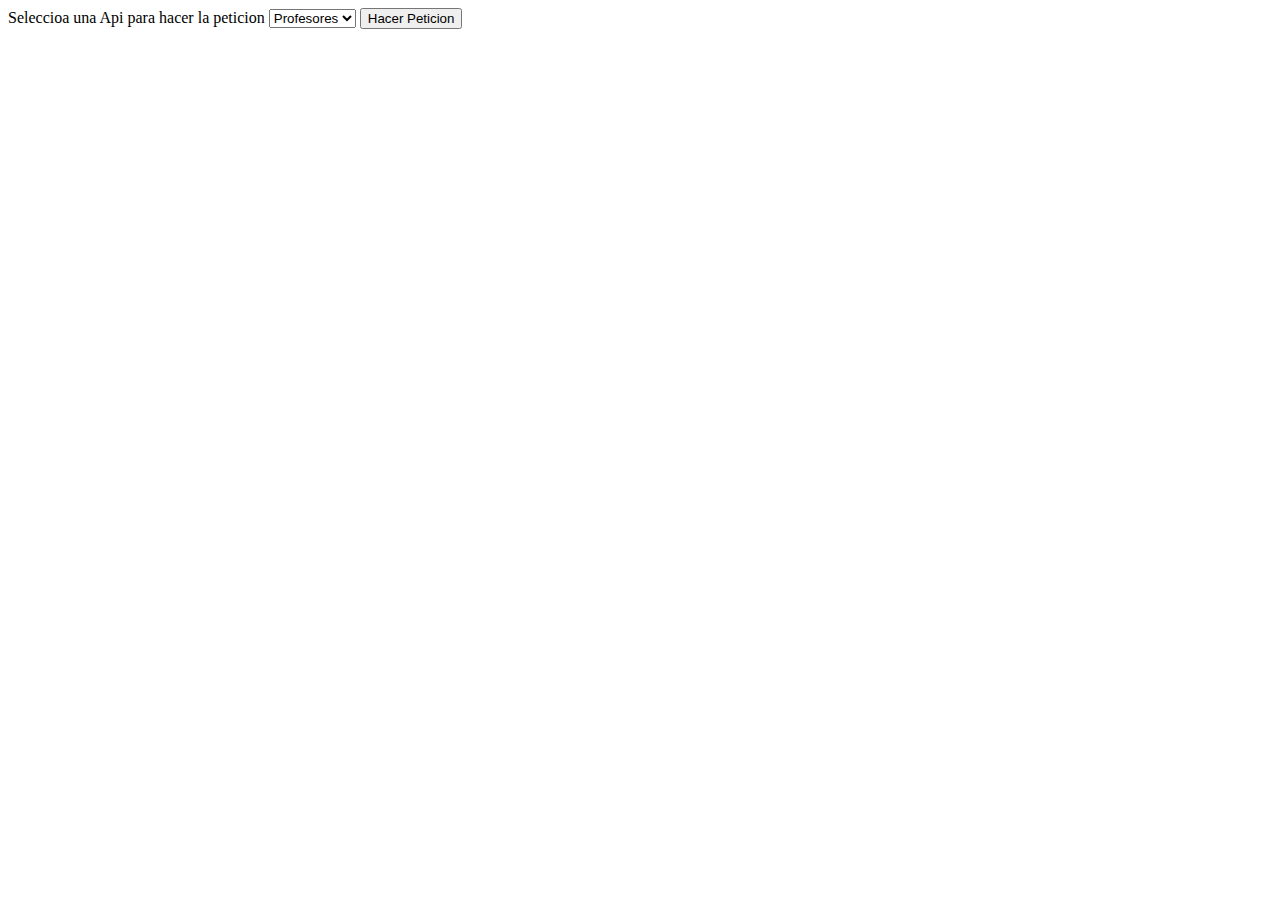
<file: ejer1/index.html>
<!DOCTYPE html>
<html lang="en">
    <head>
        <meta charset="UTF-8">
        <meta http-equiv="X-UA-Compatible" content="IE=edge">
        <meta name="viewport" content="width=device-width, initial-scale=1.0">
        <title>Document</title>
    </head>
    <body>
        <form action="">
            <label for="">Seleccioa una Api para hacer la peticion</label>
            <select name="seleccionar" id="seleccionar">
                <option value="profesor">Profesores</option>
                <option value="alumnos">Alumnos</option>
            </select>
            <button type="button">Hacer Peticion</button>
        </form>
        <div id="alumnos"></div>
        <div id="profesores"></div>
        <script src="app.js"></script>
    </body>
</html>
</file>
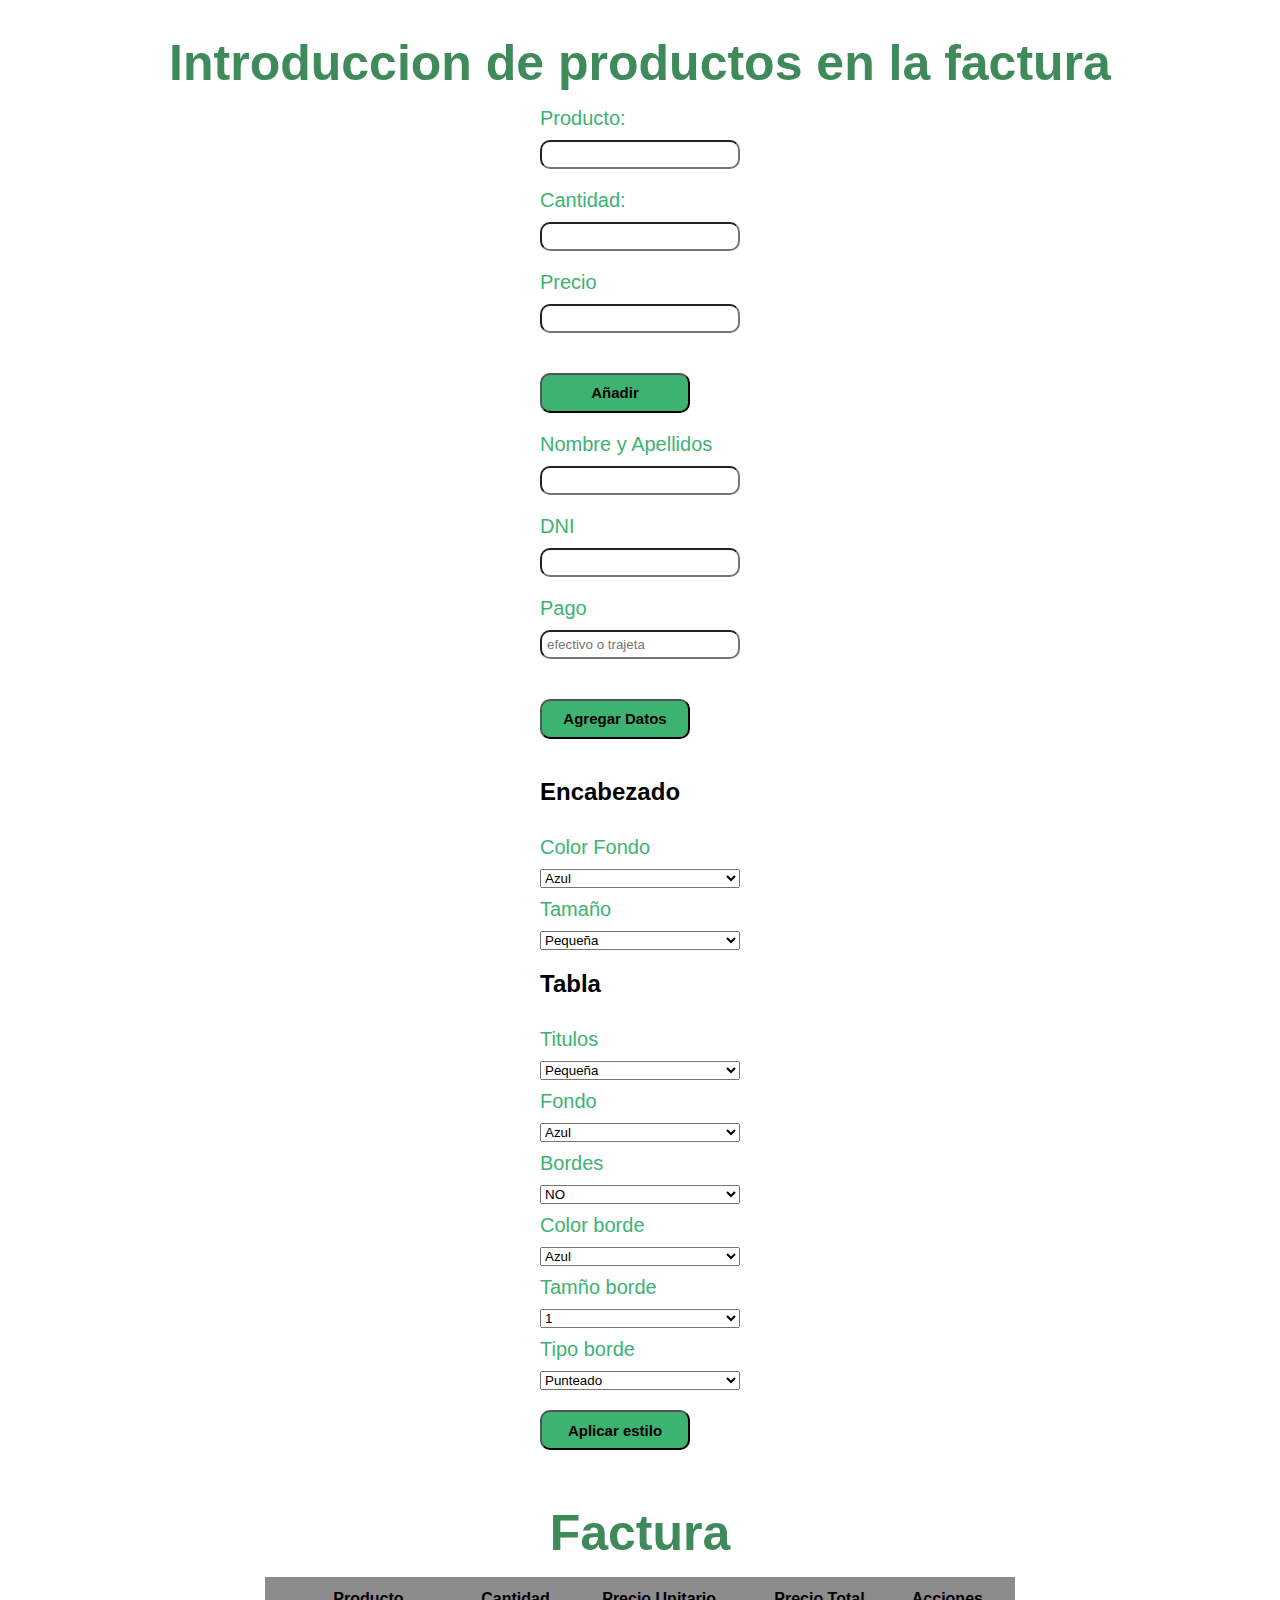
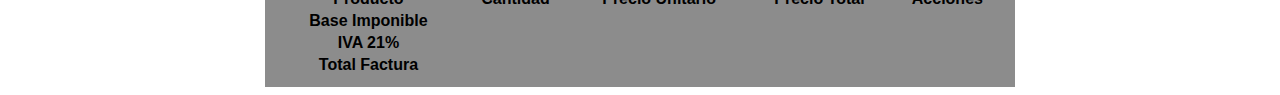
<file: ejer3/index.html>
<!DOCTYPE html>
<html lang="en">
    <head>
        <link rel="stylesheet" href="style.css">
        <meta charset="UTF-8">
        <meta http-equiv="X-UA-Compatible" content="IE=edge">
        <meta name="viewport" content="width=device-width, initial-scale=1.0">
        <title>DOM</title>
        <link rel="stylesheet" href="style.css">
    </head>
    <body>
        <h1>Introduccion de productos en la factura</h1>
        <form action="">
            <label for="producto">Producto:</label>
            <input type="text" name="producto" id="producto">
            <label for="cantidad">Cantidad:</label>
            <input type="number" name="cantidad" id="cantidad">
            <label for="precio">Precio</label>
            <input type="number" name="precio" id="precio">
            <button id="buton" type="button">Añadir</button>
        </form>
        <form action="">
            <label for="nombre">Nombre y Apellidos</label>
            <input type="text" id="nombre" name="nombre">
            <label for="">DNI</label>
            <input type="text" id="dni">
            <label for="">Pago</label>
            <input type="text" id="pago" placeholder="efectivo o trajeta">
            <button id="pagar" type="button">Agregar Datos</button>
        </form>
        <form action="" id="estilos">
            <div class="tabla">
                <h2>Encabezado</h2>
                <label for="">Color Fondo</label>
                <select name="" id="colorF">
                    <option value="blue">Azul</option>
                    <option value="red">Rojo</option>
                    <option value="green">Verde</option>
                    <option value="yellow">Amarillo</option>
                </select>
                <label for="">Tamaño</label>
                <select name="" id="tamañoE">
                    <option value="small">Pequeña</option>
                    <option value="large">Grande</option>
                    <option value="medium">Normal</option>
                </select>
            </div>
            <div class="tabla">
                <h2>Tabla</h2>
                <label for="">Titulos</label>
                <select name="" id="tamañoT">
                    <option value="small">Pequeña</option>
                    <option value="large">Grande</option>
                    <option value="medium">Normal</option>
                </select>
                <label for="">Fondo</label>
                <select name="" id="fondoT">
                    <option value="blue">Azul</option>
                    <option value="red">Rojo</option>
                    <option value="green">Verde</option>
                    <option value="yellow">Amarillo</option>
                </select>
                <label for="">Bordes</label>
                <select name="" id="borde">
                    <option value="no">NO</option>
                    <option value="si">Si</option>
                </select>
                <label for="">Color borde</label>
                <select name="" id="colorB">
                    <option value="blue">Azul</option>
                    <option value="red">Rojo</option>
                    <option value="green">Verde</option>
                    <option value="yellow">Amarillo</option>
                </select>
                <label for="">Tamño borde</label>
                <select name="" id="bordeT">
                    <option value="1px">1</option>
                    <option value="2px">2</option>
                    <option value="3px">3</option>
                </select>
                <label for="">Tipo borde</label>
                <select name="" id="tipoB">
                    <option value="dotted">Punteado</option>
                    <option value="solid">Solido</option>
                    <option value="double">Doble</option>
                </select>
            </div>
            <button id="btabla" type="button">Aplicar estilo</button>
        </form>
        <h1 id="f">Factura</h1>
        <div id="datos"></div>
        <table id="tabla">
            <thead id="headTabla">
                <tr>
                    <th>Producto</th>
                    <th>Cantidad</th>
                    <th>Precio Unitario</th>
                    <th>Precio Total</th>
                    <th>Acciones</th>
                </tr>
            </thead>
            <tr >
                <th>Base Imponible</th>
                <th id="base" colspan="4"></th>
            </tr>
            <tr>
                <th>IVA 21%</th>
                <th id="iva" colspan="4"></th>
            </tr>
            <tr >
                <th>Total Factura</th>
                <th id="total" colspan="4"></th>
            </tr>
        </table>

        <script src="app.js"></script>
    </body>
</html>
</file>
<file: ejer3/style.css>
body{
    font-family:'Trebuchet MS', 'Lucida Sans Unicode', 'Lucida Grande', 'Lucida Sans', Arial, sans-serif;
}

h1{
    text-align: center;
    color: rgb(63, 138, 91);
    margin-bottom: 15px;
    font-size: 50px;
}
form{
    display: flex;
    flex-direction: column;
    width: 200px;
    margin:0px auto;
}

#estilos{
    display: flex;
    flex-direction: column;
    margin: 0 auto;
}

.tabla{
    display: flex;
    flex-direction: column;
    gap: 10px;
}


label{
    font-size: 20px;
    color: mediumseagreen;
}

input{
    margin:10px 0px 20px 0px;
    padding: 5px;
    border-radius: 10px;
}

button{
    width: 150px;
    height: 40px;
    margin-top: 20px;
    margin-bottom: 20px;
    border-radius: 10px;
    background: mediumseagreen;
    font-size: 15px;
    font-weight: bold;
}

table{
    width: 750px;
    margin: 0 auto;
    padding: 10px;
    background: rgba(15, 14, 14, 0.477);
}

thead{
    margin-bottom: 30px;
}

td{
    text-align: center;
    background: rgb(255, 255, 255,0.75);
    font-weight: bold;
}

.detalles:hover{
    background: rgb(0, 157, 255);
}

.eliminar{
    border: none;
}

.eliminar:hover{
    background: rgb(255, 0, 0);
}

#base ,#iva, #total{
    margin-left: 300px;
    text-align: right;
}

#datos{
    width: 280px;
    margin: 0 9.5%;
    background: rgba(73, 71, 71, 0.477);

}

span{
    margin-right:30px ;
}
</file>
